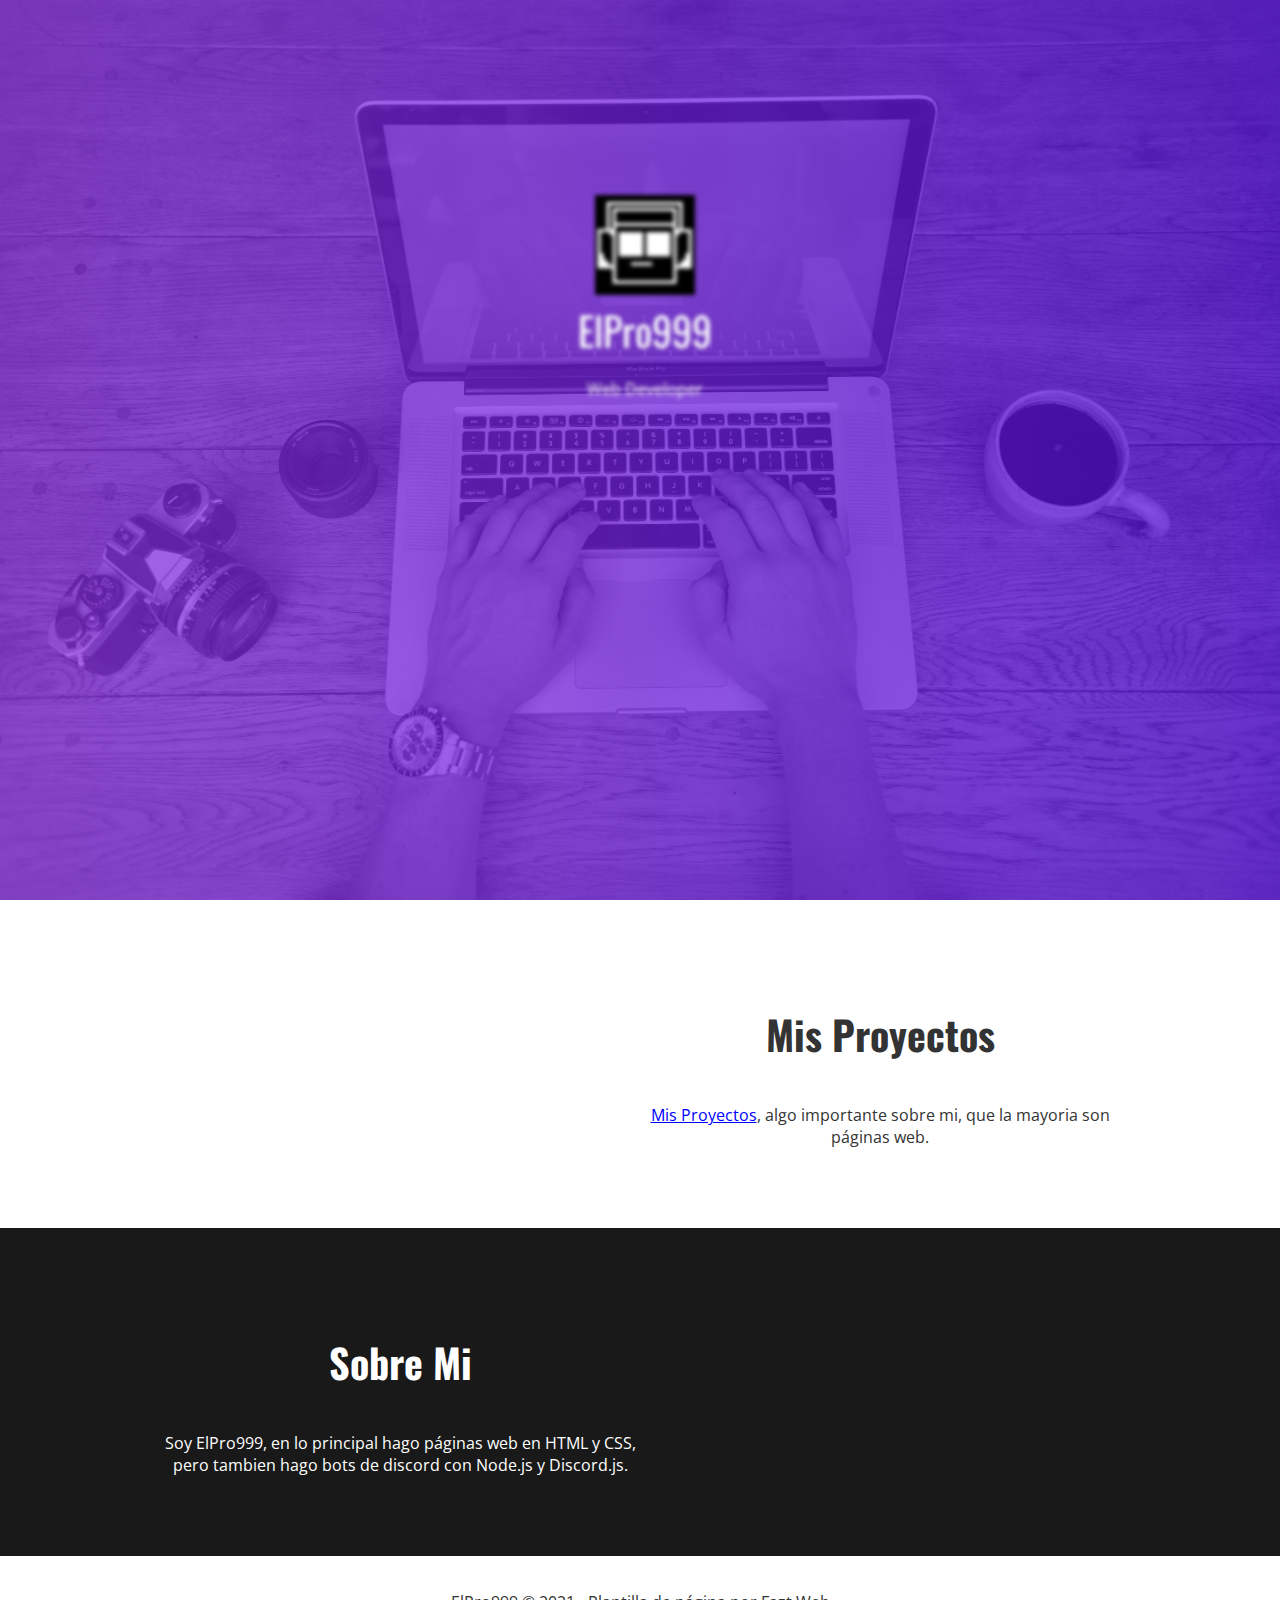
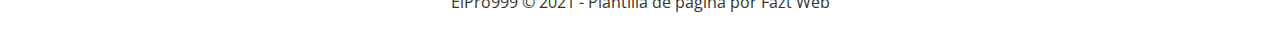
<file: index.html>
<!DOCTYPE html>
<html lang="en">
  <head>
    <meta charset="UTF-8">
    <title>ElPro999</title>
    <meta name="viewport" content="width=device-width, user-scalable=no, initial-scale=1.0, maximum-scale=1.0, minimum-scale=1.0">
    <!-- Google Fonts -->
    <link href="https://fonts.googleapis.com/css?family=Open+Sans" rel="stylesheet">
    <link href="https://fonts.googleapis.com/css?family=Oswald" rel="stylesheet">
    <!-- ANIMATE.CSS -->
    <link rel="stylesheet"
      href="https://cdn.jsdelivr.net/npm/animate.css@3.5.2/animate.min.css">
    <!-- Font Awesome -->
    <link rel="stylesheet" href="https://use.fontawesome.com/releases/v5.3.1/css/all.css" integrity="sha384-mzrmE5qonljUremFsqc01SB46JvROS7bZs3IO2EmfFsd15uHvIt+Y8vEf7N7fWAU" crossorigin="anonymous">
    <!-- Custom CSS -->
    <link rel="stylesheet" href="css/style.css">
  </head>
  <body>

    <!-- Header -->
    <header class="header">
      <div class="header-content animated flash">
        <img src="img/logo.png" alt="ElPro999 Logo" class="logo">
        <div class="title">
          ElPro999
        </div>
        <div class="text">
          Web Developer
        </div>
      </div>
    </header>


    <!-- About -->
    <section class="about bg-light">
      <div class="container text-center">
        <div class="grid-2">
          <div class="center">
            <i class="fas fa-code fa-10x"></i>
          </div>
          <div>
            <h3 class="title">Mis Proyectos</h3>
            <p>
              <span><a href="https://elprro999.github.io/ElPrro999/proyectos/">Mis Proyectos</a>, algo importante sobre mi, que la mayoria son páginas web.</span>
            </p>
          </div>
        </div>
      </div>
    </section>

    <section>
      <div class="container text-center">
        <div class="grid-2">
          <div>
            <h3 class="title">Sobre Mi</h3>
            <p>
              <span>Soy ElPro999, en lo principal hago páginas web en HTML y CSS, pero tambien hago bots de discord con Node.js y Discord.js.</span>
            </p>
          </div>
          <div class="center">
            <i class="fab fa-node-js fa-10x"></i>
          </div>
        </div>
      </div>  
    </section>

    <!-- Footer -->
    <footer class="text-center bg-light">
      <p>ElPro999 &copy; 2021 - Plantilla de página por Fazt Web</p>
    </footer>

  </body>
</html>
</file>
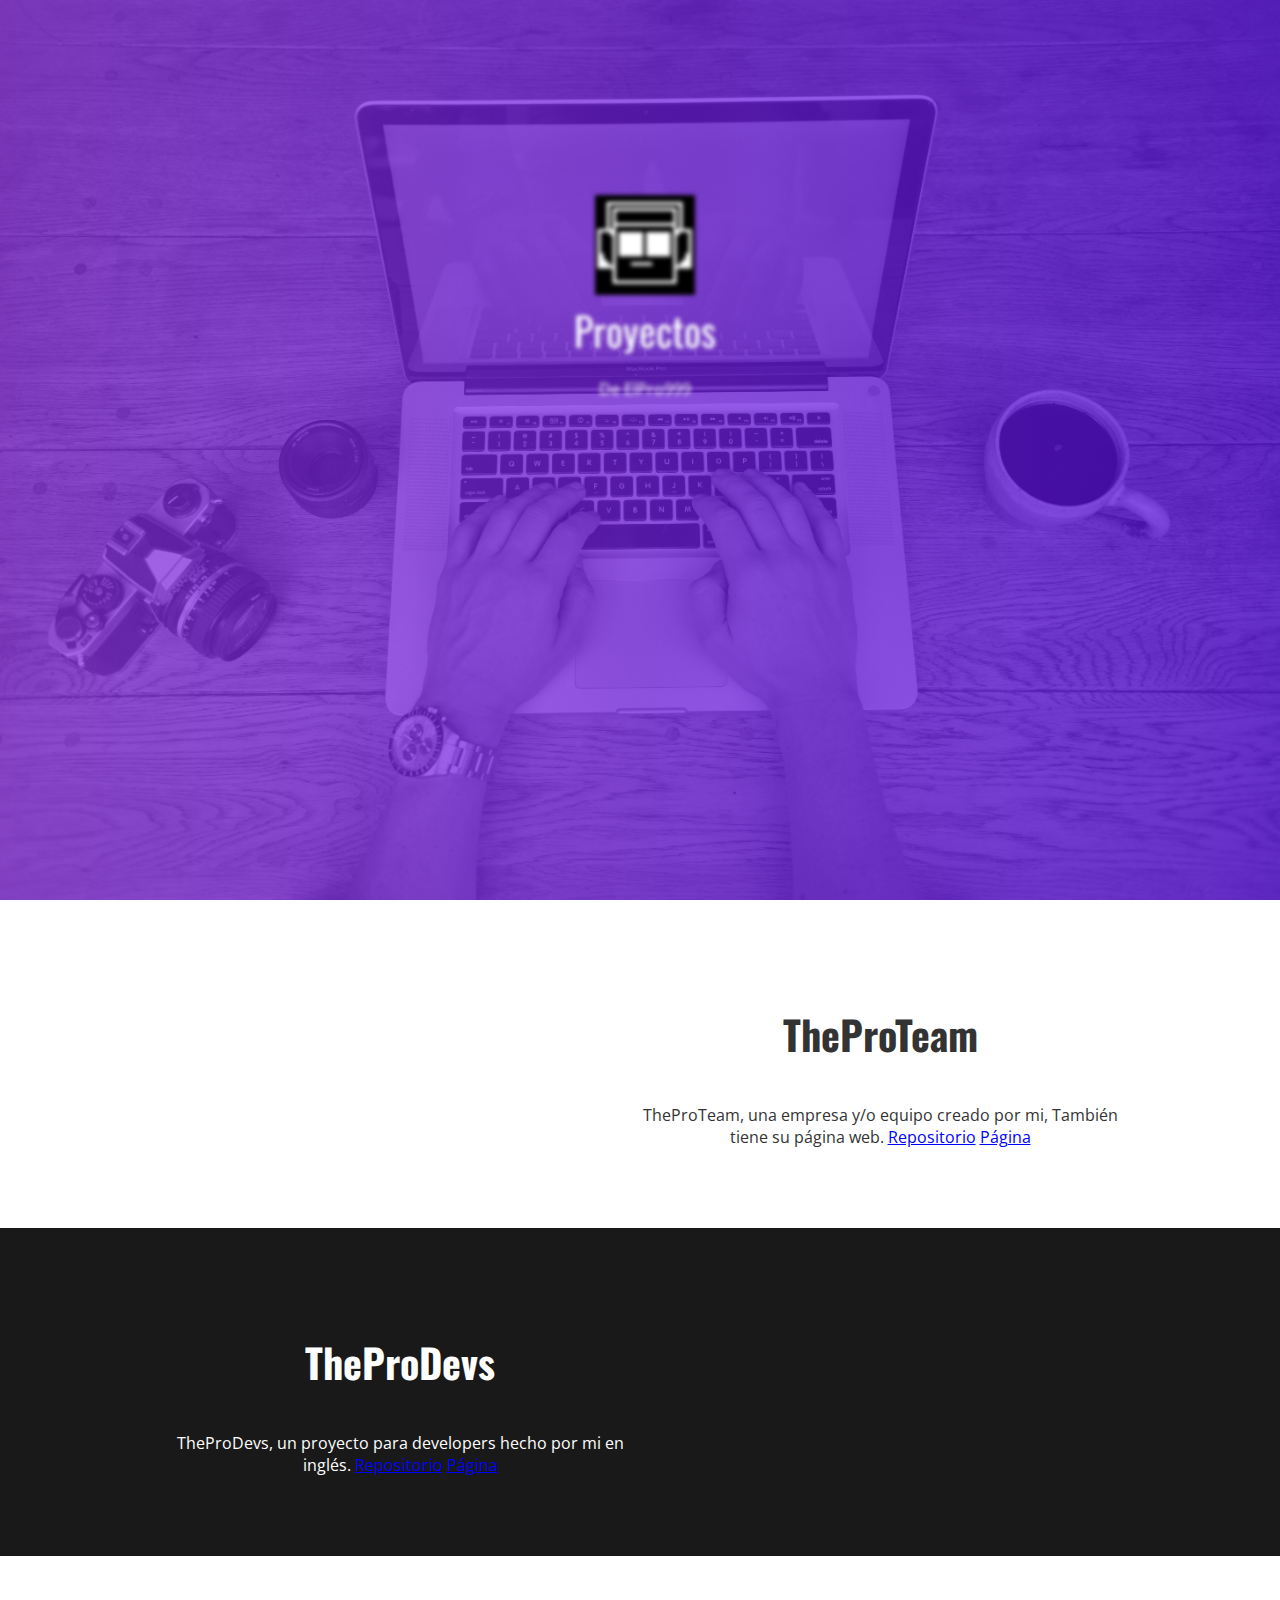
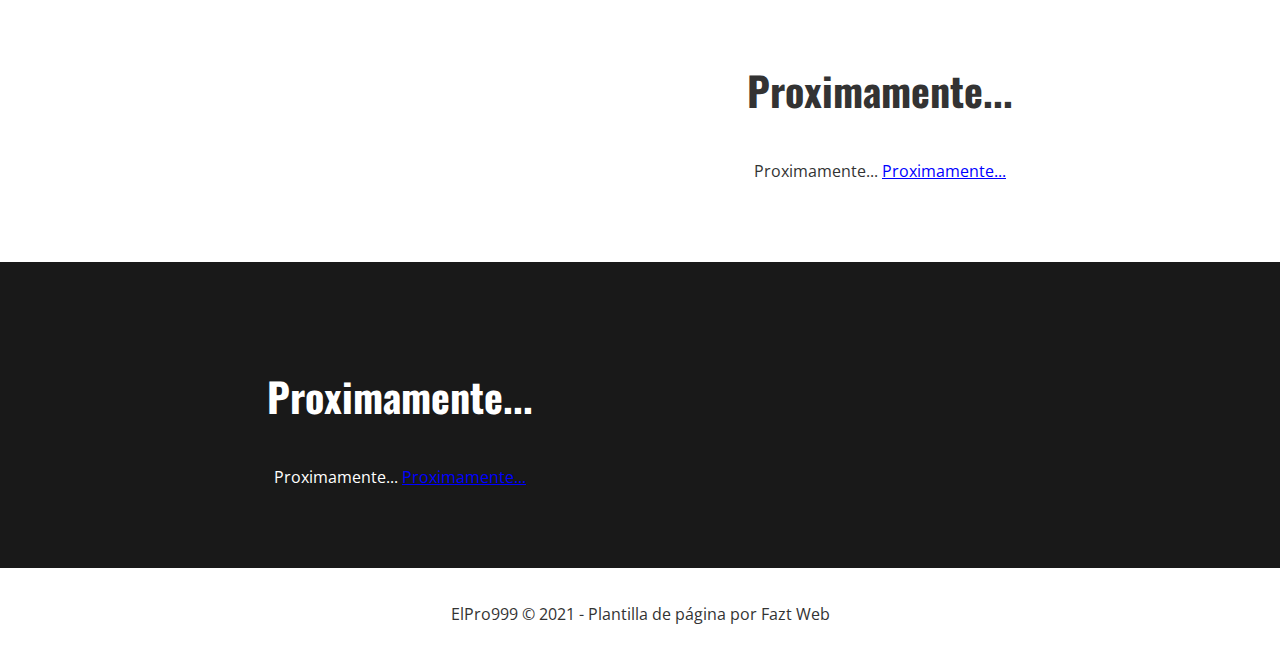
<file: proyectos/index.html>
<!DOCTYPE html>
<html lang="en">
  <head>
    <meta charset="UTF-8">
    <title>ElPro999</title>
    <meta name="viewport" content="width=device-width, user-scalable=no, initial-scale=1.0, maximum-scale=1.0, minimum-scale=1.0">
    <!-- Google Fonts -->
    <link href="https://fonts.googleapis.com/css?family=Open+Sans" rel="stylesheet">
    <link href="https://fonts.googleapis.com/css?family=Oswald" rel="stylesheet">
    <!-- ANIMATE.CSS -->
    <link rel="stylesheet"
      href="https://cdn.jsdelivr.net/npm/animate.css@3.5.2/animate.min.css">
    <!-- Font Awesome -->
    <link rel="stylesheet" href="https://use.fontawesome.com/releases/v5.3.1/css/all.css" integrity="sha384-mzrmE5qonljUremFsqc01SB46JvROS7bZs3IO2EmfFsd15uHvIt+Y8vEf7N7fWAU" crossorigin="anonymous">
    <!-- Custom CSS -->
    <link rel="stylesheet" href="../css/style.css">
  </head>
  <body>

    <!-- Header -->
    <header class="header">
      <div class="header-content animated flash">
        <img src="../img/logo.png" alt="ElPro999 Logo" class="logo">
        <div class="title">
          Proyectos
        </div>
        <div class="text">
          De ElPro999
        </div>
      </div>
    </header>


    <!-- About -->
    <section class="about bg-light">
      <div class="container text-center">
        <div class="grid-2">
          <div class="center">
            <i class="fas fa-code fa-10x"></i>
          </div>
          <div>
            <h3 class="title">TheProTeam</h3>
            <p>
              <span>TheProTeam, una empresa y/o equipo creado por mi, También tiene su página web. <a href="https://replit.com/@ElPro999/TheProTeam">Repositorio</a> <a href="https://theproteam.elpro999.repl.co/">Página</a></span>
            </p>
          </div>
        </div>
      </div>
    </section>

    <section>
      <div class="container text-center">
        <div class="grid-2">
          <div>
            <h3 class="title">TheProDevs</h3>
            <p>
              <span>TheProDevs, un proyecto para developers hecho por mi en inglés. <a href="https://github.com/ElPrro999/TheProDevs">Repositorio</a> <a href="https://elprro999.github.io/TheProDevs/">Página</a></span>
            </p>
          </div>
          <div class="center">
            <i class="fas fa-code fa-10x"></i>
          </div>
        </div>
      </div>  
    </section>

    <section class="about bg-light">
      <div class="container text-center">
        <div class="grid-2">
          <div class="center">
            <i class="fas fa-code fa-10x"></i>
          </div>
          <div>
            <h3 class="title">Proximamente...</h3>
            <p>
              <span>Proximamente... <a href="#">Proximamente...</a></span>
            </p>
          </div>
        </div>
      </div>
    </section>

    <section>
      <div class="container text-center">
        <div class="grid-2">
          <div>
            <h3 class="title">Proximamente...</h3>
            <p>
              <span>Proximamente... <a href="#">Proximamente...</a></span>
            </p>
          </div>
          <div class="center">
            <i class="fas fa-code fa-10x"></i>
          </div>
        </div>
      </div>  
    </section>

    <!-- Footer -->
    <footer class="text-center bg-light">
      <p>ElPro999 &copy; 2021 - Plantilla de página por Fazt Web</p>
    </footer>

  </body>
</html>
</file>
<file: css/style.css>
body {
  background: rgba(0, 0, 0, 0.9);
  margin: 0;
  color: #fff;
  font-family: 'Open Sans', sans-serif;
}

.header::after {
  content: '';
  height: 100vh;
  width: 100%;
  background-image: url('../img/header_bg.jpg');
  background-size: cover;
  background-repeat: no-repeat;
  background-position: center;
  display: block;
  filter: blur(10px);
  -webkit-filter: blur(10px);
  transition: all 1000ms;
}

.header:hover::after {
  filter: blur(0px);
  -webkit-filter: blur(0px);
}

.header:hover .header-content {
  filter: blur(2px);
  -webkit-filter: blur(2px);
}

.header-content {
  position: absolute;
  z-index: 1;
  top: 10%;
  left: 50%;
  margin-top: 105px;
  margin-left: -145px;
  width: 300px;
  height: 350px;
  text-align: center;
  transition: all 1000ms;
}

.header-content .logo {
  height: 100px;
  width: 100px;
}

.title {
  font-family: 'Oswald', sans-serif;
  font-size: 2.5rem;
}

.header-content .text {
  line-height: 1.7;
  margin-top: 1rem;
}

.container {
  max-width: 960px;
  margin: auto;
  overflow: hidden;
  padding: 4rem 1rem;
}

.grid-3 {
  display: grid;
  grid-template-columns: 1fr 1fr 1fr; /* 30px 30px 30px or repeat(3, 1fr)*/
  grid-gap: 20px;
}

.grid-2 {
  display: grid;
  grid-grap: 20px;
  grid-template-columns: repeat(2, 1fr);
}

.text-center {
  text-align: center;
  margin: auto;
}

.bg-light {
  background: #fff;
  color: #333;
}

.bg-dark {
  background: #2f3542;
  color: #f4f4f4;
}

.services {
  padding: 2rem 0;
}

footer {
  padding: 2.2rem;
}

footer p {
  margin: 0;
}

/* RESPONSIVE */
@media (max-width: 560px) {
  .header::after {
    height: 50vh;
  }
  
  .header-content {
    top: 5%;
    margin-top: 5px;
  }

  .header-content .logo {
    height: 140px;
    width: 140px;
  }

  .header-content .text {
    display: none;
  }
  
  .grid-3, .grid-2 {
    grid-template-columns: 1fr;
  }

  .services div {
    padding: 1.4rem 1rem;
  }
}

/* Landscape */
@media(max-height: 500px) {
  .header-content .title, .header-content .text {
    display: none;
  }
  .header-content {
    top: 0;
  }
}

a {
  color: blue;
}
</file>
